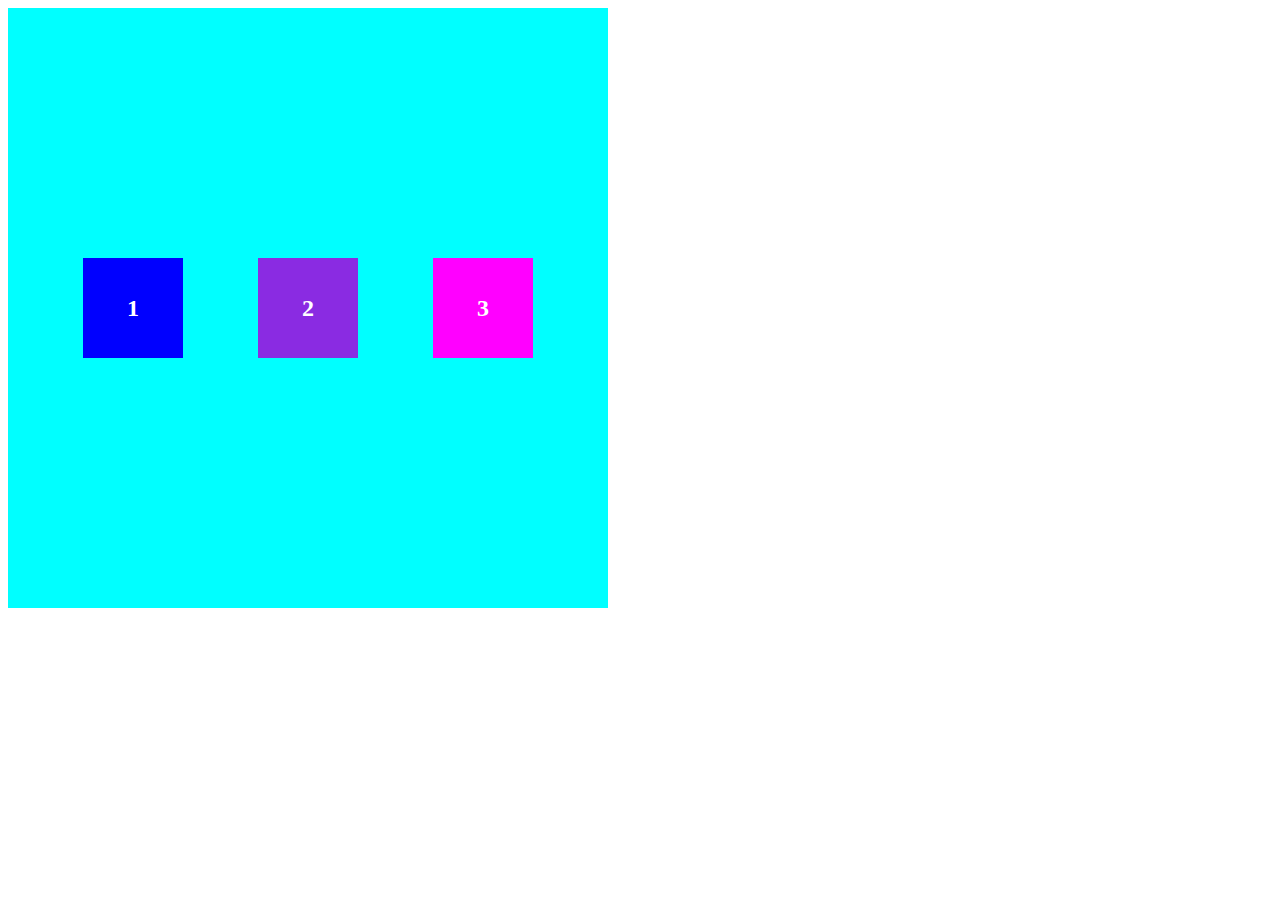
<file: index.html>
<!DOCTYPE html>
<html lang="en">
<head>
    <meta charset="UTF-8">
    <meta http-equiv="X-UA-Compatible" content="IE=edge">
    <meta name="viewport" content="width=device-width, initial-scale=1.0">
    <link rel="stylesheet" href="main.css">
    <title>Flex Layout</title>
</head>
<body>
    <div class="container">
        <div id="item-1" class="item">1</div>
        <div id="item-2" class="item">2</div>
        <div id="item-3" class="item">3</div>
    </div>
</body>
</html>
</file>
<file: main.css>
.container{
    width: 600px;
    height: 600px;
    background-color: aqua;
    display: flex;
    /*flex-wrap: wrap;*/

    /*justify-content: flex-end;*/
    /*justify-content: center;*/
    /*justify-content: space-between;*/
    /*justify-content: space-around;*/
    justify-content: space-evenly;
    align-items: center;
}

.item{
    width: 100px;
    height: 100px;
    color:white;
    font-size: 24px;
    font-weight: 900;
    display: flex;

    /*How to center content*/
    justify-content: center;
    align-items: center;
}

#item-1{
    background-color: blue;
}

#item-2{
    background-color: blueviolet;
}

#item-3{
    background-color: magenta;
}
</file>
